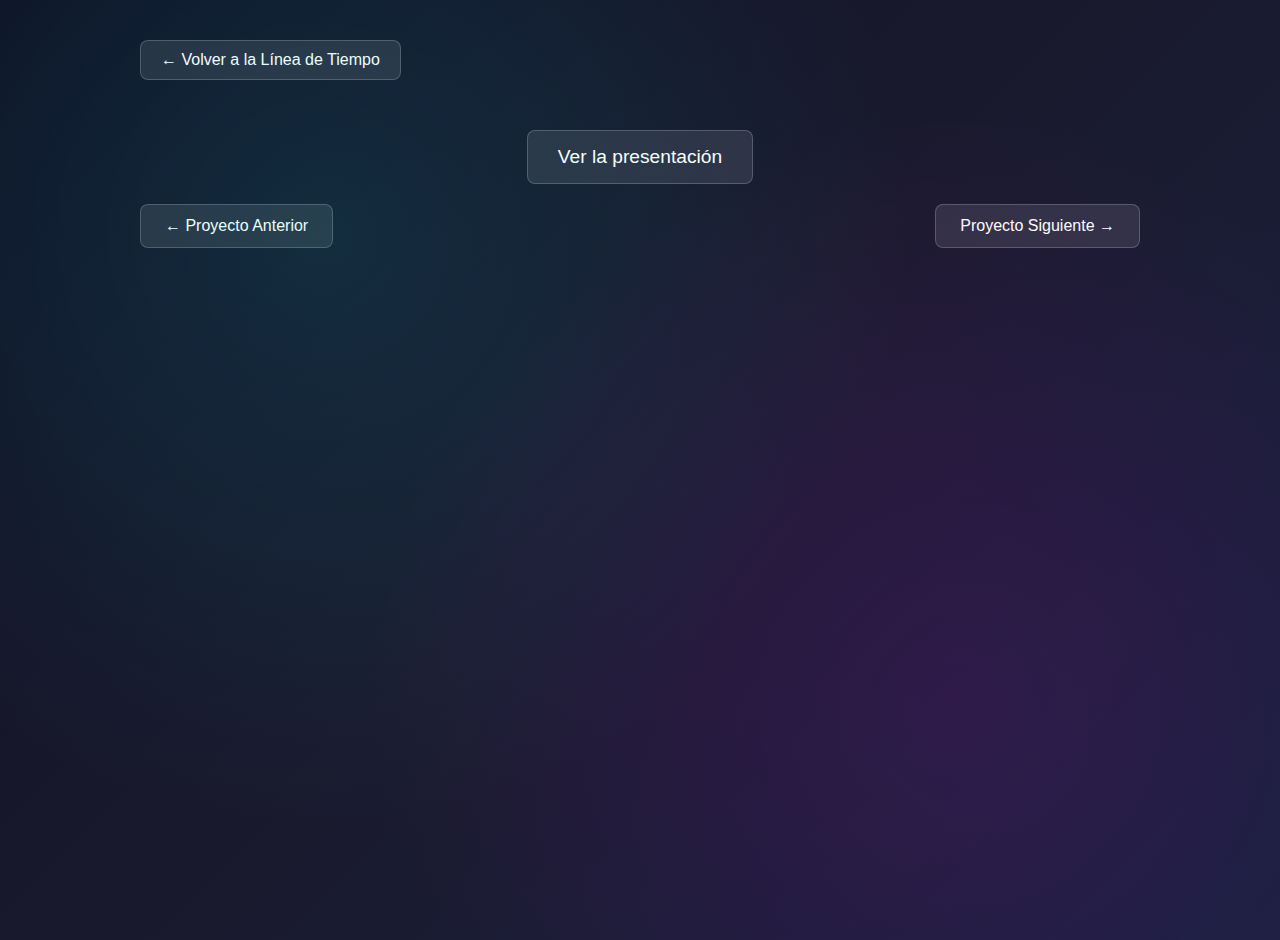
<file: detail.html>
<!DOCTYPE html>
<html lang="es">
<head>
    <meta charset="UTF-8">
    <meta name="viewport" content="width=device-width, initial-scale=1.0">
    <title>Detalle del Proyecto</title>
    <link href="https://fonts.googleapis.com/css2?family=Roboto:wght@300;400;500;700&display=swap" rel="stylesheet">
    <link rel="stylesheet" href="css/style.css">
</head>
<body>
    <div id="project-detail">
        <button id="back-btn">← Volver a la Línea de Tiempo</button>
        <h1 id="project-title"></h1>
        <p id="project-author"></p>
        <p id="project-description"></p>
        <button id="view-btn">Ver la presentación</button>
        <div id="presentation-modal" class="modal">
            <button id="close-modal-btn">×</button>
            <iframe id="presentation-iframe" src="" type="application/pdf"></iframe>
        </div>
        <div id="navigation">
            <button id="prev-btn">← Proyecto Anterior</button>
            <button id="next-btn">Proyecto Siguiente →</button>
        </div>
    </div>
    <script src="js/detail.js"></script>
</body>
</html>
</file>
<file: css/style.css>
body {
    font-family: 'Roboto', sans-serif;
    margin: 0;
    padding: 20px;
    background: linear-gradient(135deg, #0f0f23 0%, #1a1a2e 50%, #16213e 100%);
    min-height: 100vh;
    color: #fff;
    position: relative;
}

body::before {
    content: '';
    position: absolute;
    top: 0;
    left: 0;
    right: 0;
    bottom: 0;
    background-image:
        radial-gradient(circle at 25% 25%, rgba(0, 255, 255, 0.1) 0%, transparent 50%),
        radial-gradient(circle at 75% 75%, rgba(255, 0, 255, 0.1) 0%, transparent 50%);
    pointer-events: none;
}

.header {
    display: flex;
    align-items: center;
    justify-content: center;
    margin-bottom: 20px;
}

.shield {
    width: 80px;
    height: auto;
    margin: 0 20px;
}

.shield.left {
    order: 1;
}

.shield.right {
    order: 3;
}

h1 {
    text-align: center;
    color: #fff;
    font-weight: 700;
    font-size: 2.5em;
    margin: 0 20px;
    text-shadow: 2px 2px 4px rgba(0,0,0,0.3);
    order: 2;
}

h2 {
    text-align: center;
    color: #fff;
    font-weight: 500;
    font-size: 1.8em;
    margin: 0 20px;
    text-shadow: 2px 2px 4px rgba(0,0,0,0.3);
    order: 2;
}

.professor {
    text-align: center;
    color: rgba(255, 255, 255, 0.8);
    font-size: 1.2em;
    margin-bottom: 40px;
    font-style: italic;
}

.introduction {
    background: rgba(255, 255, 255, 0.05);
    backdrop-filter: blur(10px);
    border: 1px solid rgba(255, 255, 255, 0.1);
    border-radius: 15px;
    padding: 30px;
    margin-bottom: 40px;
    max-width: 1000px;
    margin-left: auto;
    margin-right: auto;
    box-shadow: 0 8px 32px rgba(0, 0, 0, 0.1);
}

.introduction p {
    margin-bottom: 20px;
    line-height: 1.8;
    font-weight: 300;
}

.introduction span {
    font-weight: 500;
    font-style: italic;
}

.introduction p:last-child {
    margin-bottom: 0;
}

#timeline {
    position: relative;
    max-width: 900px;
    margin: 0 auto;
}

#timeline::before {
    content: '';
    position: absolute;
    left: 50%;
    top: 0;
    bottom: 0;
    width: 4px;
    background: #fff;
    transform: translateX(-50%);
    border-radius: 2px;
}

.timeline-item {
    background: rgba(255, 255, 255, 0.1);
    backdrop-filter: blur(10px);
    border: 1px solid rgba(255, 255, 255, 0.2);
    margin: 40px 0;
    padding: 30px;
    border-radius: 15px;
    box-shadow: 0 8px 32px rgba(0, 0, 0, 0.1);
    cursor: pointer;
    transition: all 0.4s ease;
    position: relative;
    width: calc(50% - 80px);
    margin-left: calc(50% + 20px);
    margin-right: 0;
}

.timeline-item:nth-child(even) {
    margin-left: 0;
    margin-right: calc(50% + 20px);
}

.timeline-item::before {
    content: '';
    position: absolute;
    top: 50%;
    left: -30px;
    width: 20px;
    height: 20px;
    background: #fff;
    border-radius: 50%;
    transform: translateY(-50%);
    box-shadow: 0 0 0 4px rgba(255, 255, 255, 0.3);
}

.timeline-item:nth-child(even)::before {
    left: auto;
    right: -30px;
}

.timeline-item:hover {
    transform: translateY(-5px);
    box-shadow: 0 15px 40px rgba(0, 0, 0, 0.2);
}

.timeline-item.expanded {
    background: rgba(255, 255, 255, 0.2);
    transform: scale(1.02);
}

.timeline-item h2 {
    margin: 0 0 5px 0;
    color: #fff;
    font-weight: 500;
    font-size: 1.4em;
}

.timeline-item .author {
    margin: 0 0 15px 0;
    color: rgba(255, 255, 255, 0.7);
    font-size: 0.9em;
    font-style: italic;
}

.timeline-item p {
    margin: 0;
    color: rgba(255, 255, 255, 0.9);
    line-height: 1.6;
}

.full-description {
    display: none;
    margin-top: 20px;
    color: #fff;
    line-height: 1.7;
    font-weight: 300;
}

.pdf-container {
    display: none;
    margin-top: 25px;
    border-radius: 10px;
    overflow: hidden;
    box-shadow: 0 5px 15px rgba(0, 0, 0, 0.2);
}

.pdf-container iframe {
    width: 100%;
    height: 600px;
    border: none;
}

@media (max-width: 768px) {
    .header {
        flex-direction: column;
    }
    .shield {
        width: 60px;
        margin: 10px 0;
    }
    h1 {
        font-size: 2em;
        margin: 10px 0;
    }
    .professor {
        font-size: 1em;
        margin-bottom: 10px;
    }
    .introduction {
        padding: 20px;
        font-size: 0.9em;
        margin-bottom: 30px;
        max-width: none;
    }
    #timeline::before {
        left: 20px;
    }
    .timeline-item {
        width: calc(100% - 60px);
        margin-left: 60px;
        margin-right: 0;
    }
    .timeline-item:nth-child(even) {
        margin-left: 60px;
    }
    .timeline-item::before {
        left: -12px;
    }
    .timeline-item:nth-child(even)::before {
        left: -12px;
        right: auto;
    }
}

/* Detail page styles */
#project-detail {
    max-width: 1000px;
    margin: 0 auto;
    padding: 20px;
}

#back-btn {
    background: rgba(255, 255, 255, 0.1);
    border: 1px solid rgba(255, 255, 255, 0.2);
    color: #fff;
    padding: 10px 20px;
    border-radius: 8px;
    cursor: pointer;
    font-size: 1em;
    margin-bottom: 20px;
    transition: all 0.3s ease;
}

#back-btn:hover {
    background: rgba(255, 255, 255, 0.2);
}

#project-title {
    font-size: 2.5em;
    margin-bottom: 10px;
    color: #fff;
}

#project-author {
    font-size: 1.1em;
    margin-bottom: 20px;
    color: rgba(255, 255, 255, 0.7);
    font-style: italic;
}

#project-description {
    font-size: 1.2em;
    line-height: 1.7;
    margin-bottom: 30px;
    color: rgba(255, 255, 255, 0.9);
}

#pdf-container {
    margin-bottom: 30px;
    border-radius: 10px;
    overflow: hidden;
    box-shadow: 0 5px 15px rgba(0, 0, 0, 0.2);
}

#pdf-iframe {
    width: 100%;
    height: 600px;
    border: none;
}

#navigation {
    display: flex;
    justify-content: space-between;
    margin-top: 20px;
}

#prev-btn, #next-btn {
    background: rgba(255, 255, 255, 0.1);
    border: 1px solid rgba(255, 255, 255, 0.2);
    color: #fff;
    padding: 12px 24px;
    border-radius: 8px;
    cursor: pointer;
    font-size: 1em;
    transition: all 0.3s ease;
}

#prev-btn:hover, #next-btn:hover {
    background: rgba(255, 255, 255, 0.2);
}

#prev-btn:disabled, #next-btn:disabled {
    opacity: 0.5;
    cursor: not-allowed;
}

#view-btn {
    background: rgba(255, 255, 255, 0.1);
    border: 1px solid rgba(255, 255, 255, 0.2);
    color: #fff;
    padding: 15px 30px;
    border-radius: 8px;
    cursor: pointer;
    font-size: 1.2em;
    transition: all 0.3s ease;
    display: block;
    margin: 20px auto;
    font-weight: 500;
}

#view-btn:hover {
    background: rgba(255, 255, 255, 0.2);
    transform: translateY(-2px);
    box-shadow: 0 5px 15px rgba(0, 0, 0, 0.2);
}

.modal {
    display: none;
    position: fixed;
    top: 0;
    left: 0;
    width: 100%;
    height: 100%;
    background: rgba(0, 0, 0, 0.9);
    z-index: 1000;
    justify-content: center;
    align-items: center;
}

.modal iframe {
    width: 100%;
    height: 100%;
    border: none;
}

#close-modal-btn {
    position: absolute;
    top: 20px;
    right: 20px;
    background: rgba(255, 255, 255, 0.2);
    border: none;
    color: #fff;
    font-size: 2em;
    cursor: pointer;
    padding: 10px;
    border-radius: 50%;
    z-index: 1001;
    transition: all 0.3s ease;
}

#close-modal-btn:hover {
    background: rgba(255, 255, 255, 0.4);
}
</file>
